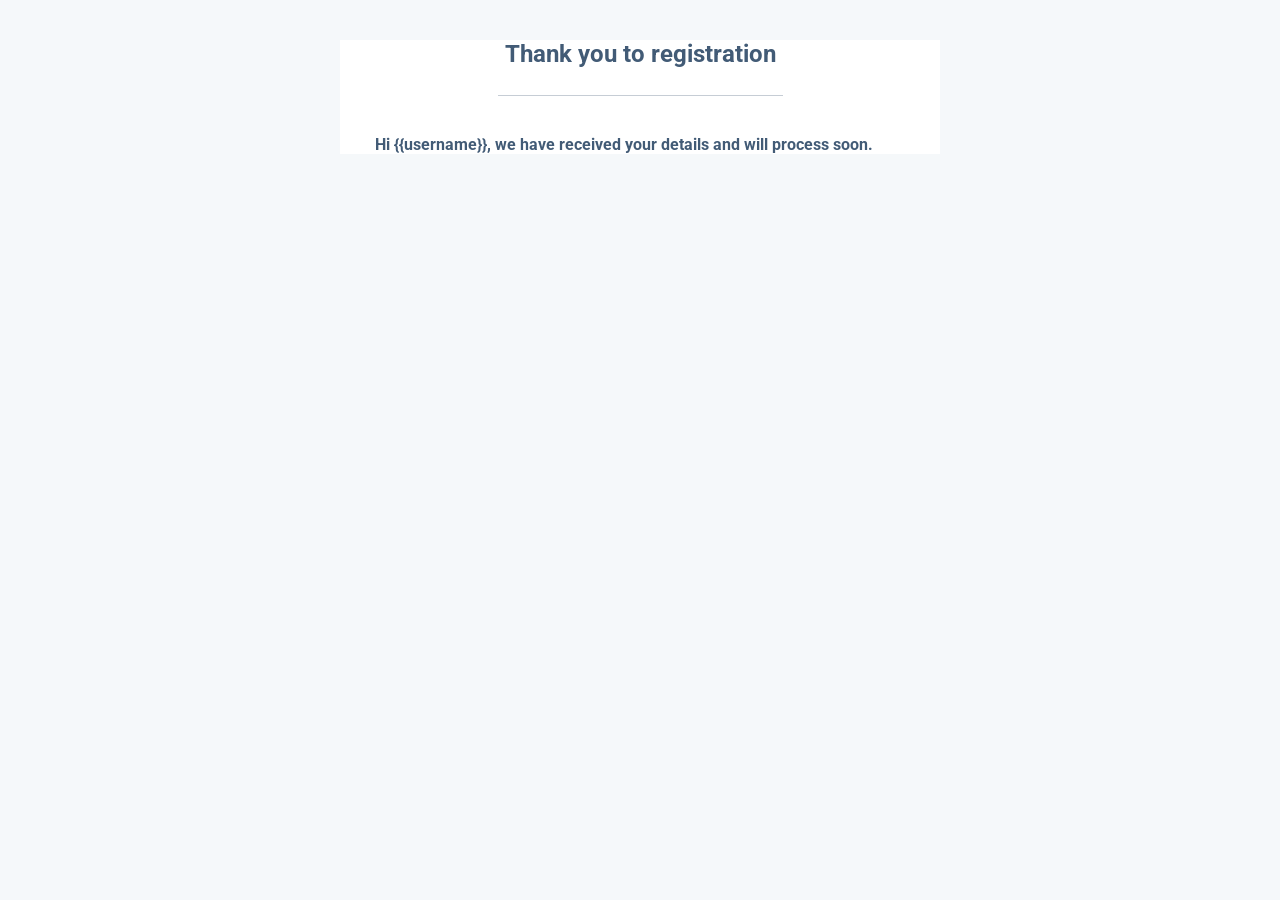
<file: blog/templates/user/email.html>
<!DOCTYPE html>
<html lang="en" dir="ltr">
  <head>
    <meta charset="utf-8" />
    <title></title>
    <style>
      @import url("https://fonts.googleapis.com/css?family=Roboto:400,100,300,500,700,900");
    </style>
  </head>
  <body style="background: #f5f8fa; font-family: 'Roboto', sans-serif">
    <div
      style="
        width: 90%;
        max-width: 600px;
        margin: 20px auto;
        background: #ffffff;
      "
    >
      <section style="margin: 0 15px; color: #425b76">
        <h2 style="margin: 40px 0 27px 0; text-align: center">
          Thank you to registration
        </h2>
        <hr
          style="
            border: 0;
            border-top: 1px solid rgba(66, 91, 118, 0.3);
            max-width: 50%;
          "
        />
        <p
          style="
            font-size: 15.5px;
            font-weight: bold;
            margin: 40px 20px 15px 20px;
          "
        >
          Hi {{username}}, we have received your details and will process soon.
        </p>
      </section>
    </div>
  </body>
</html>
</file>
